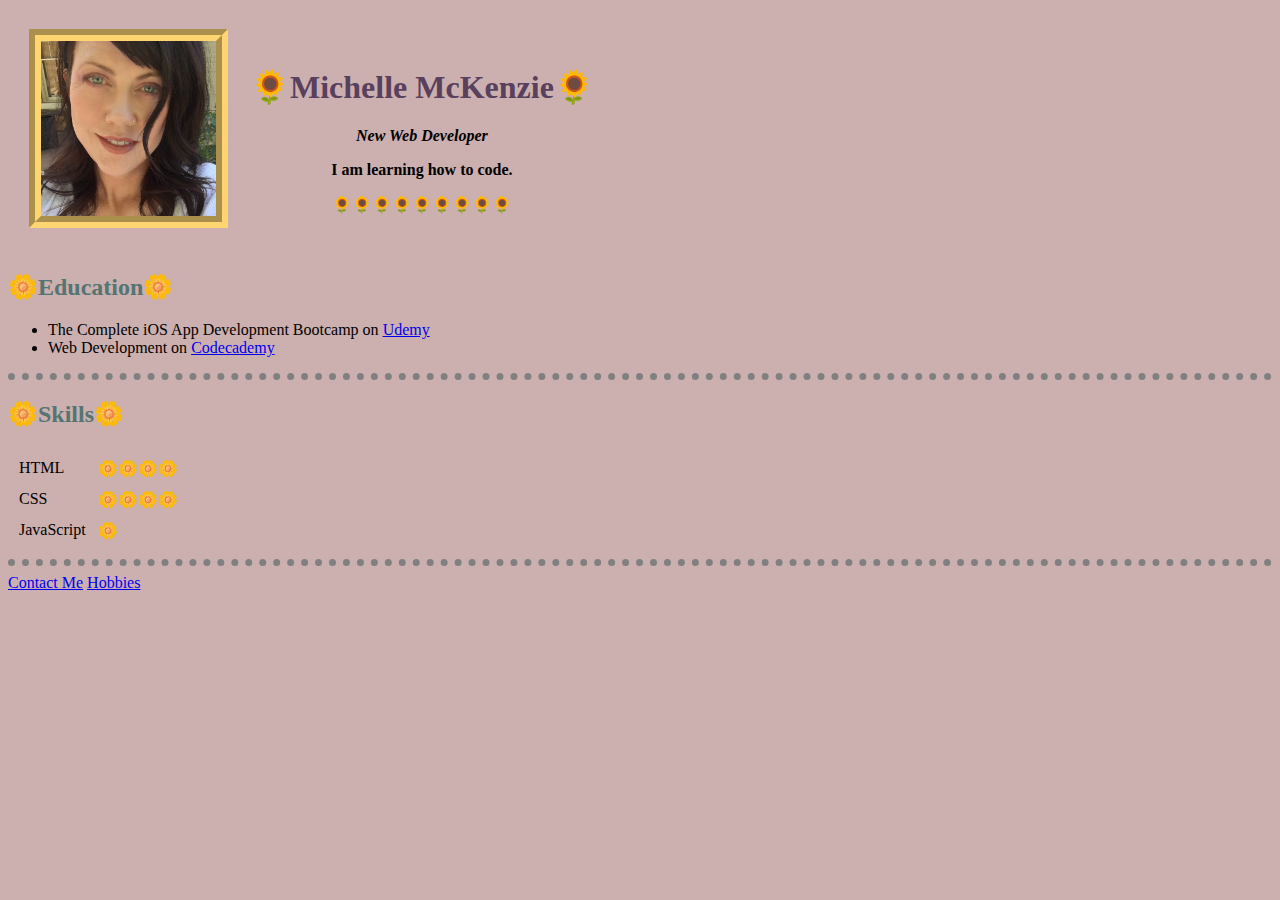
<file: index.html>
<!DOCTYPE html>
<html lang="en" dir="ltr">
<head>
  <meta charset="utf-8">
  <title>Michelle's Personal Site</title>
  <link rel="stylesheet" href="css/styles.css">
</head>
<body>
  <table cellspacing="20">
    <tr>
      <th><img src="my-picture.png" alt="my picture"></th>
      <th>
        <h1>🌻Michelle McKenzie🌻</h1>
        <p><em><strong>New Web Developer</strong></em></p>
        <p>I am learning how to code.</p>
        🌻🌻🌻🌻🌻🌻🌻🌻🌻
      </th>
    </tr>
  </table>
  <h2>🌼Education🌼</h2>
  <ul>
    <li>The Complete iOS App Development Bootcamp on <a href="https://www.udemy.com/">Udemy</a></li>
    <li>Web Development on <a href="https://www.codecademy.com/">Codecademy</a></li>
  </ul>
  <hr>
  <!--
  <h3>Work Experience</h3>
  <table cellspacing="10">
    <thead>
      <tr>
        <th>Dates</th>
        <th>Work</th>
      </tr>
    </thead>
    <tbody>
    </tbody>
    <tfoot>
    </tfoot>
    <tr>
      <td>2010 - 2013</td>
      <td>Something</td>
    </tr>
    <tr>
      <td>2010</td>
      <td>Something</td>
    </tr>
  </table>
  <hr> -->
  <h2>🌼Skills🌼</h2>
  <table cellspacing="10">
    <tr>
      <td>HTML</td>
      <td>🌼🌼🌼🌼</td>
    </tr>
    <tr>
      <td>CSS</td>
      <td>🌼🌼🌼🌼</td>
    </tr>
      <td>JavaScript</td>
      <td>🌼
      </td>
  </table>
  <hr>
  <a href="contact-me.html">Contact Me</a>
  <a href="hobbies.html">Hobbies</a>
</body>

</html>
</file>
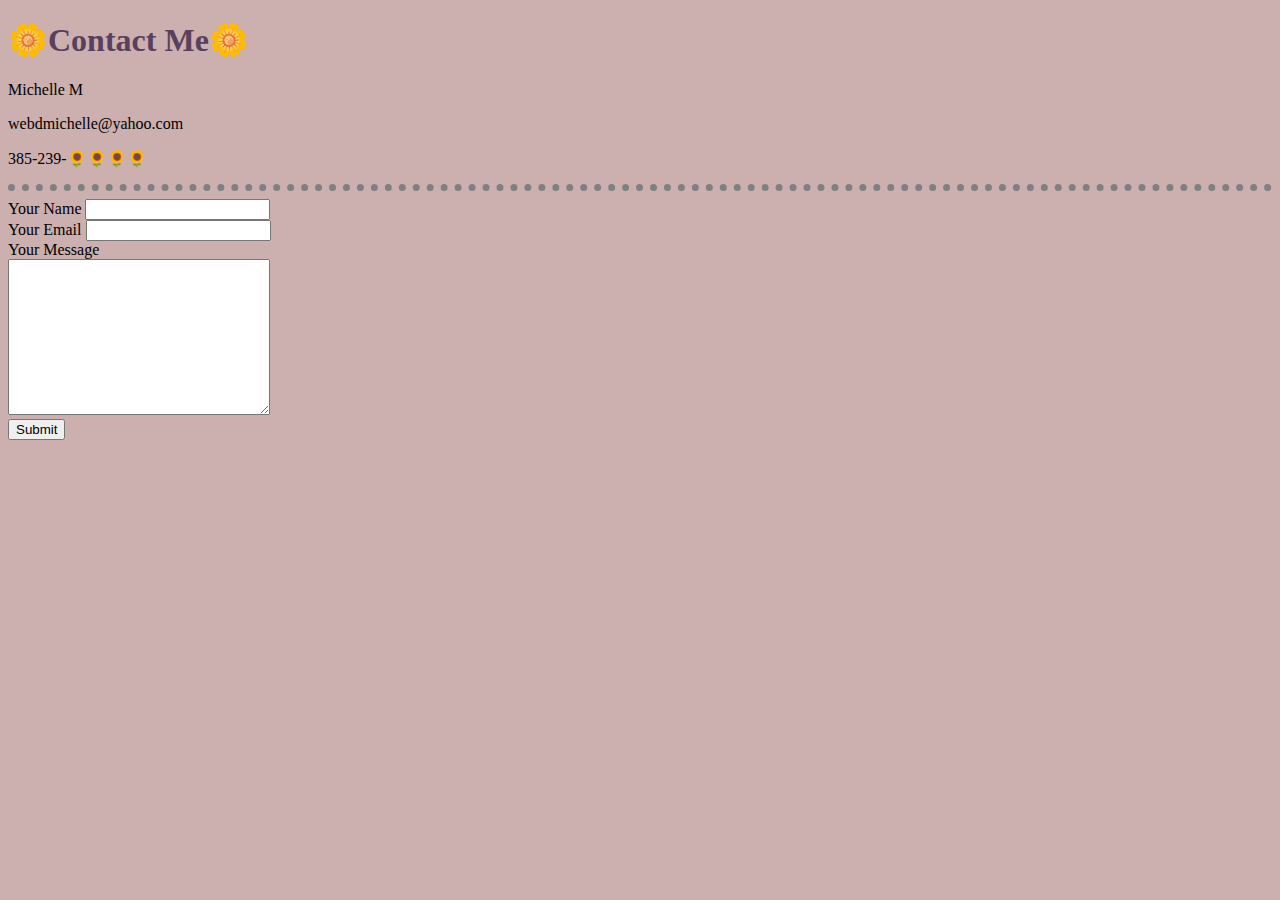
<file: contact-me.html>
<!DOCTYPE html>
<html lang="en" dir="ltr">
  <head>
    <meta charset="utf-8">
    <title>Contact Me</title>
    <link rel="stylesheet" href="css/styles.css">
  </head>
  <body>
    <h1>🌼Contact Me🌼</h1>
    <p>Michelle M</p>
    <p>webdmichelle@yahoo.com</p>
    <p>385-239-🌻🌻🌻🌻</p>
    <hr>
    <form action="mailto:webdmichelle@yahoo.com" method="post" enctype="text/plain">
      <label>Your Name</label>
      <input type="text" name="yourName" value=""><br>
      <label>Your Email</label>
      <input type="email" name="yourEmail" value=""><br>
      <label>Your Message</label><br>
      <textarea name="yourMessage" rows="10" cols="30"></textarea><br>
      <input type="submit" name="">
    </form>
  </body>
</html>
</file>
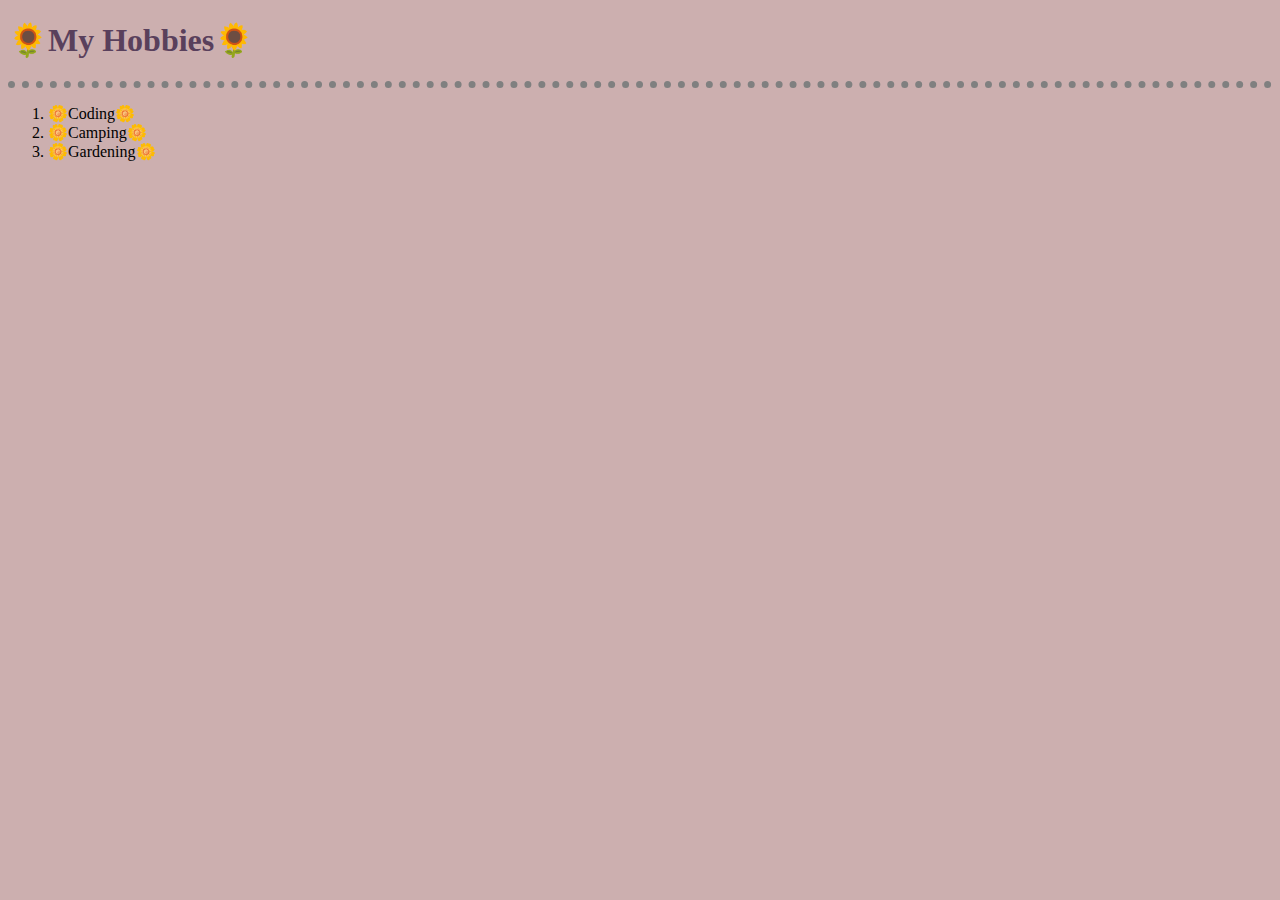
<file: hobbies.html>
<!DOCTYPE html>
<html lang="en" dir="ltr">
  <head>
    <meta charset="utf-8">
    <title>My Hobbies</title>
    <link rel="stylesheet" href="css/styles.css">
  </head>
  <body>
    <h1>🌻My Hobbies🌻</h1>
    <hr>
    <ol>
      <li>🌼Coding🌼</li>
      <li>🌼Camping🌼</li>
      <li>🌼Gardening🌼</li>
    </ol>
  </body>
</html>
</file>
<file: css/styles.css>
body {
  background-color: #ccafaf;
}

hr {
  border-style: none;
  border-top: dotted;
  border-color: grey;
  border-width: 7px;
  width: 100%
}

img {
  height: 175px;
  border-style: groove;
  border-width: 12px;
  border-color: #ffd571;
}

h1 {
  color: #59405c;
  font-family: yellowtail, fantasy, cursive;

}

h2 {
  color: #557571;
  font-family: yellowtail fantasy, cursive;
}
</file>
